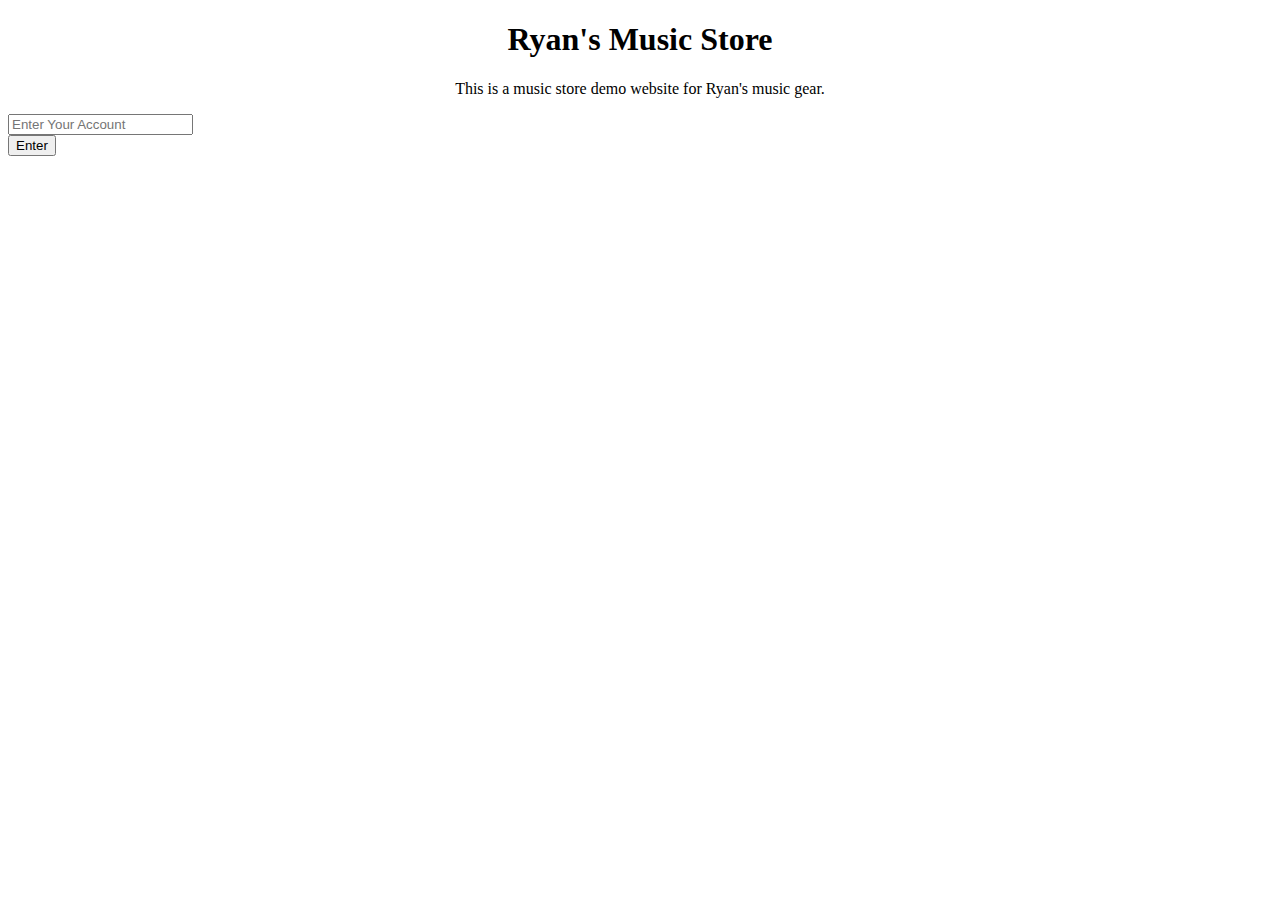
<file: HTML/First project.html>
<!DOCTYPE html>
<html lang="en">
<head>
    <meta charset="UTF-8">
    <meta http-equiv="X-UA-Compatible" content="IE=edge">
    <meta name="viewport" content="width=device-width, initial-scale=1.0">
    <title>Document</title>
</head>
<body>
    <h1 style= "text-align: center;">Ryan's Music Store</h1>
    <p style="text-align: center;" title="Description:">This is a music store demo website for Ryan's music gear.</p>
    <input type="text" name="Inquiries" id="user" placeholder="Enter Your Account">
    <br>
    <button id="html">Enter</button> 
</body>
</html>
</file>
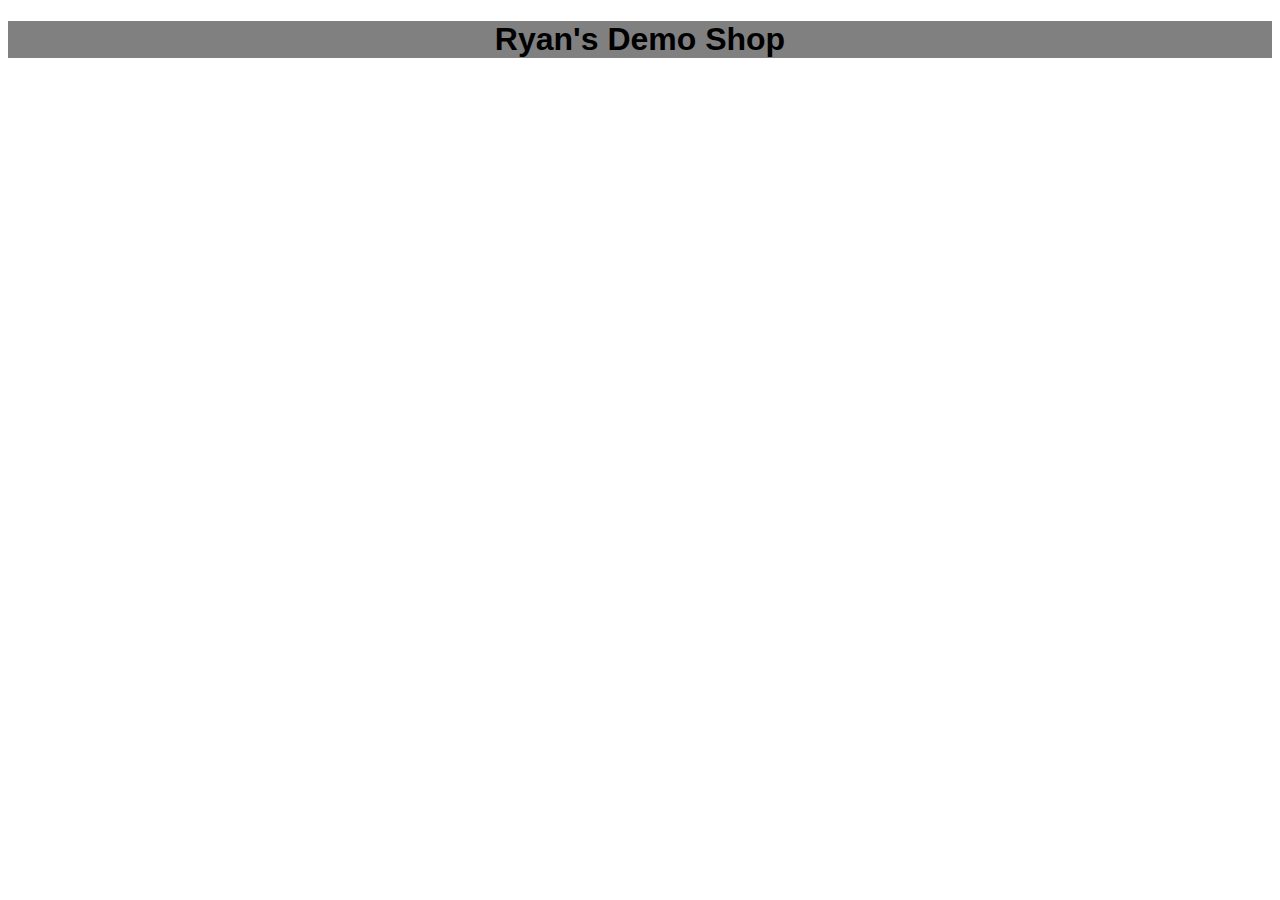
<file: HTML/new.html>
<!DOCTYPE html>
<html lang="en">
<head>
    <meta charset="UTF-8">
    <meta http-equiv="X-UA-Compatible" content="IE=edge">
    <meta name="viewport" content="width=device-width, initial-scale=1.0">
    <title>Document</title>
<style>
    h1 {
        background-color:grey;
        font-family: -apple-system, BlinkMacSystemFont, 'Segoe UI', Roboto, Oxygen, Ubuntu, Cantarell, 'Open Sans', 'Helvetica Neue', sans-serif;
        
    
    }
    p {
        background-color: mediumseagreen;
        font-size: 30px;
    }
</style>
</head>
<body>
    <h1 align= center>Ryan's Demo Shop</h1>
    <p></p>
    
</body>
</html>
</file>
